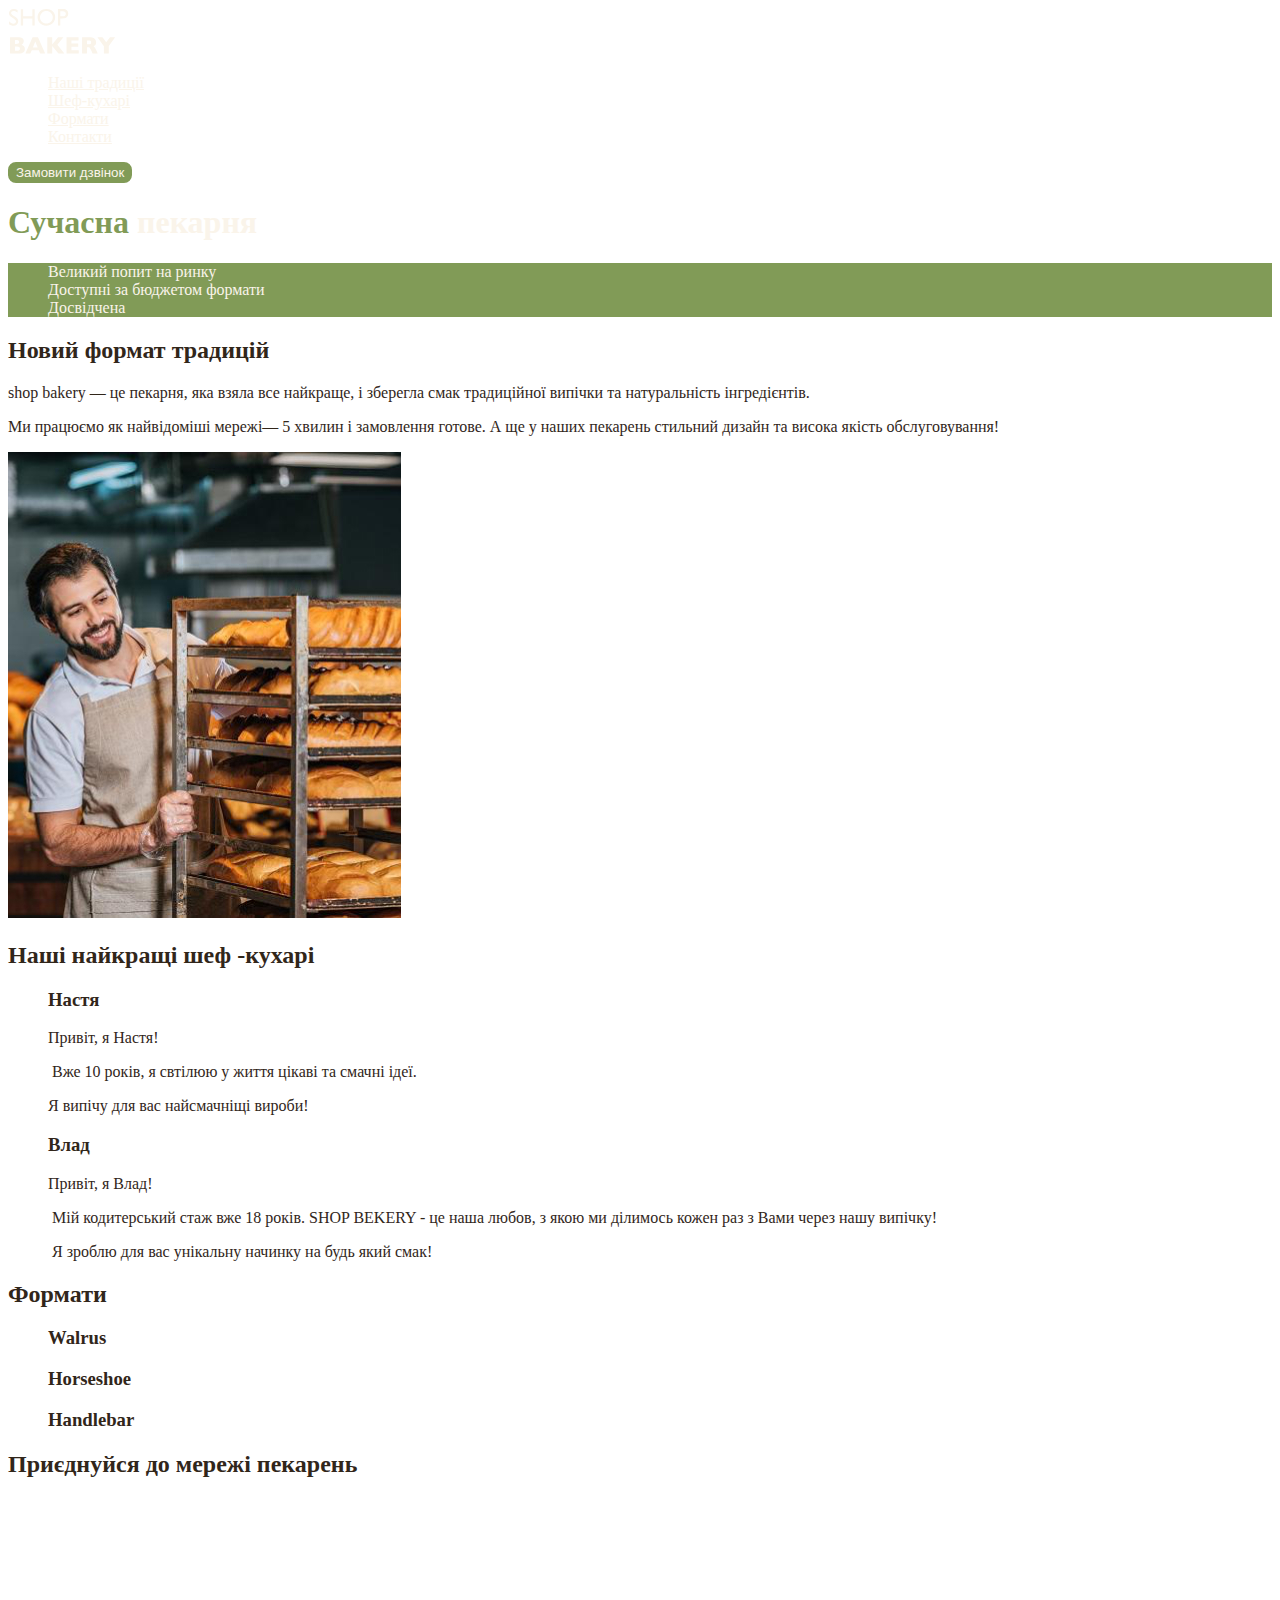
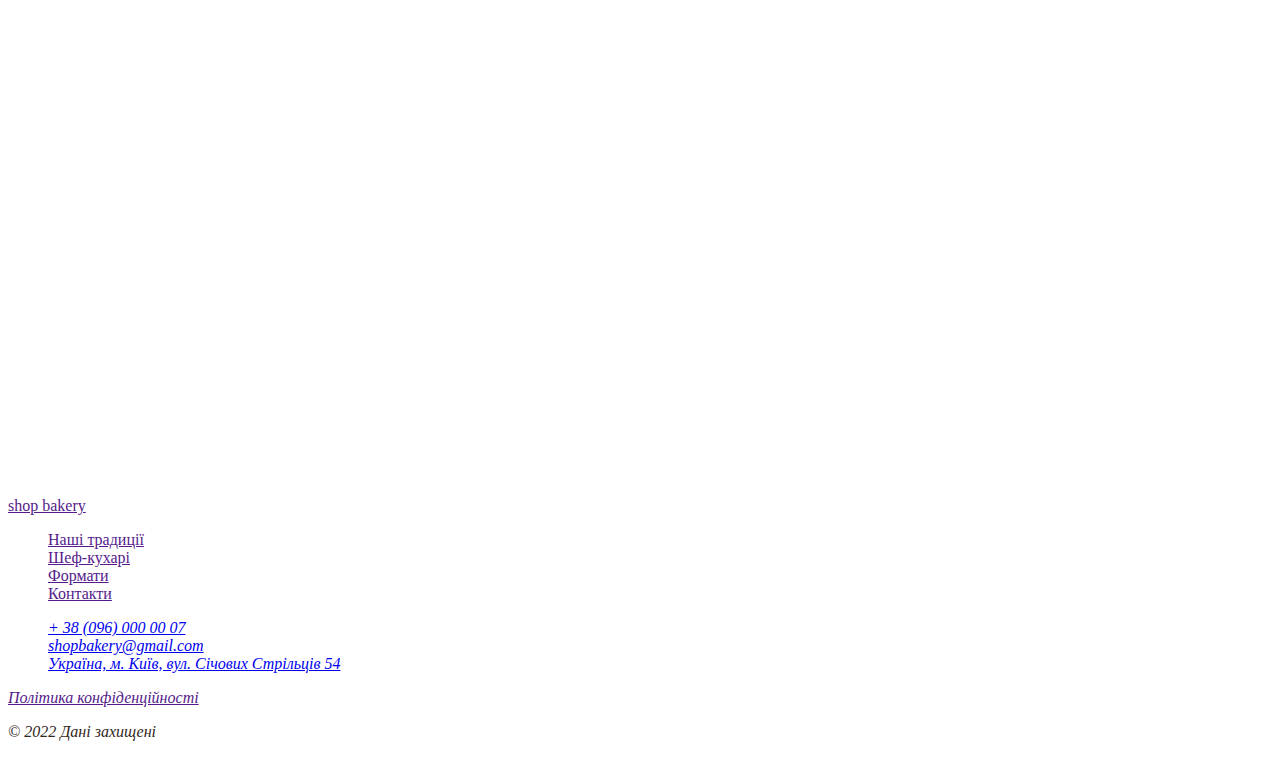
<file: index.html>
<!DOCTYPE html>
<html lang="uk">
  <head>
    <meta charset="UTF-8" />
    <meta name="viewport" content="width=device-width, initial-scale=1.0" />
    <title>Сучасна пекарня</title>
    <script
      src="https://cdn.jsdelivr.net/npm/@popperjs/core@2.11.8/dist/umd/popper.min.js"
      integrity="sha384-I7E8VVD/ismYTF4hNIPjVp/Zjvgyol6VFvRkX/vR+Vc4jQkC+hVqc2pM8ODewa9r"
      crossorigin="anonymous"
    ></script>
    <script
      src="https://cdn.jsdelivr.net/npm/bootstrap@5.3.2/dist/js/bootstrap.min.js"
      integrity="sha384-BBtl+eGJRgqQAUMxJ7pMwbEyER4l1g+O15P+16Ep7Q9Q+zqX6gSbd85u4mG4QzX+"
      crossorigin="anonymous"
    ></script>
    <link rel="stylesheet" href="/styles.css" />
  </head>
  <body>
    <header>
      <nav>
        <a href="/">
          <img src="./images/logo.svg" alt="Логотип сучасної пекарні" />
        </a>

        <ul>
          <li><a class="link" href="#traditions-section">Наші традиції</a></li>
          <li><a class="link" href="#chefs-section">Шеф-кухарі</a></li>
          <li><a class="link" href="#formats-section">Формати</a></li>
          <li><a class="link" href="#contacts-section">Контакти</a></li>
        </ul>
      </nav>
      <button class="button" type="button">Замовити дзвінок</button>
    </header>
    <main>
      <section id="traditions-section">
        <!-- section 1 -->
        <h1 class="hero-title"><span class="accent">Сучасна</span> пекарня</h1>
      </section>
      <section id="chefs-section">
        <!-- section 2 -->
        <ul class="advatages-list">
          <li>Великий попит на ринку</li>
          <li>Доступні за бюджетом формати</li>
          <li>Досвідчена</li>
        </ul>
        <h2 class="section-title">Новий формат традицій</h2>
        <p>
          <span>shop bakery</span> — це пекарня, яка взяла все найкраще, і
          зберегла смак традиційної випічки та натуральність інгредієнтів.
        </p>
        <p>
          Ми працюємо як найвідоміші мережі—
          <span>5 хвилин і замовлення готове</span>. А ще у наших пекарень
          стильний дизайн та висока якість обслуговування!
        </p>
        <img src="./images/baker-man.jpg" alt="Пекар зі стелажем батонів" />
      </section>
      <section id="formats-section">
        <!-- section 3 -->
        <h2 class="section-title">Наші найкращі шеф -кухарі</h2>
        <ul>
          <li>
            <article>
              <h3>Настя</h3>
              <p>Привіт, я Настя!</p>
              <p> Вже 10 років, я свтілюю у життя цікаві та смачні ідеї.</p>
              <p>Я випічу для вас найсмачніщі вироби!</p>
            </article>
          </li>
          <li>
            <article>
              <h3>Влад</h3>
              <p>Привіт, я Влад!</p>
              <p>
                 Мій кодитерський стаж вже 18 років. SHOP BEKERY - це наша
                любов, з якою ми ділимось кожен раз з Вами через нашу випічку!
              </p>
              <p> Я зроблю для вас унікальну начинку на будь який смак!</p>
            </article>
          </li>
        </ul>
      </section>
      <section id="contacts-section">
        <!-- section 4 -->
        <h2 class="section-title">Формати</h2>
        <ul>
          <li>
            <article>
              <h3 lang="en">Walrus</h3>
            </article>
          </li>
          <li>
            <article>
              <h3 lang="en">Horseshoe</h3>
            </article>
          </li>
          <li>
            <article>
              <h3 lang="en">Handlebar</h3>
            </article>
          </li>
        </ul>
      </section>
      <!-- section 5 -->
      <section>
        <h2 class="section-title">Приєднуйся до мережі пекарень</h2>
        <iframe
          src="https://www.google.com/maps/embed?pb=!1m18!1m12!1m3!1d2540.1640531314047!2d30.491233500000003!3d50.4566697!2m3!1f0!2f0!3f0!3m2!1i1024!2i768!4f13.1!3m3!1m2!1s0x40d4ce637bfe1717%3A0x5370c2254ad1b952!2z0YPQuy4g0KHQtdGH0LXQstGL0YUg0KHRgtGA0LXQu9GM0YbQvtCyLCA1NCwg0JrQuNC10LIsINCj0LrRgNCw0LjQvdCwLCAwMjAwMA!5e0!3m2!1sru!2sro!4v1701694290386!5m2!1sru!2sro"
          width="603"
          height="595"
          style="border: 0"
          allowfullscreen=""
          loading="lazy"
          referrerpolicy="no-referrer-when-downgrade"
        ></iframe>
      </section>
    </main>
    <footer>
      <nav>
        <a href="">shop bakery</a>
        <ul>
          <li><a href="">Наші традиції</a></li>
          <li><a href="">Шеф-кухарі</a></li>
          <li><a href="">Формати</a></li>
          <li><a href="">Контакти</a></li>
        </ul>
      </nav>
      <address>
        <ul>
          <li><a href="tel:+380960000007">+ 38 (096) 000 00 07</a></li>
          <li>
            <a href="mailto:shopbakery@gmail.com">shopbakery@gmail.com</a>
          </li>
          <li>
            <a href="https://maps.app.goo.gl/egBwfoQRzP44UQt46" target="_blank"
              >Україна, м. Київ, вул. Січових Стрільців 54</a
            >
          </li>
        </ul>
        <a href="" target="_blank">Політика конфіденційності</a>
        <p>© 2022 Дані захищені</p>
      </address>
    </footer>
  </body>
</html>
</file>
<file: styles.css>
:root {
  --color-brand-light: #819b57;
  --color-brand-dark: #465929;
  --color-primary-dark: #31261a;
  --color-primary-white: #faf4ea;
}
/* base */
body {
  color: var(--color-primary-dark);
}
ul {
  list-style-type: none;
}
/* button */
.button {
  color: var(--color-primary-white);
  border-radius: 8px;
  border: 2px solid var(--color-brand-light);
  background: var(--color-brand-light);
  cursor: pointer;
}
.button:hover {
  color: var(--color-brand-dark);
  background-color: transparent;
}
/* link */
.link {
  color: var(--color-primary-white);
}
.link:hover {
  color: var(--color-brand-light);
}
/* section 1 */
.hero-title {
  color: var(--color-primary-white);
}
.hero-title .accent {
  color: var(--color-brand-light);
}
/* section 2 */
.advatages-list {
  color: var(--color-primary-white);
  background: var(--color-brand-light);
}
.section-title {
  color: var(--color-primary-dark);
}
</file>
